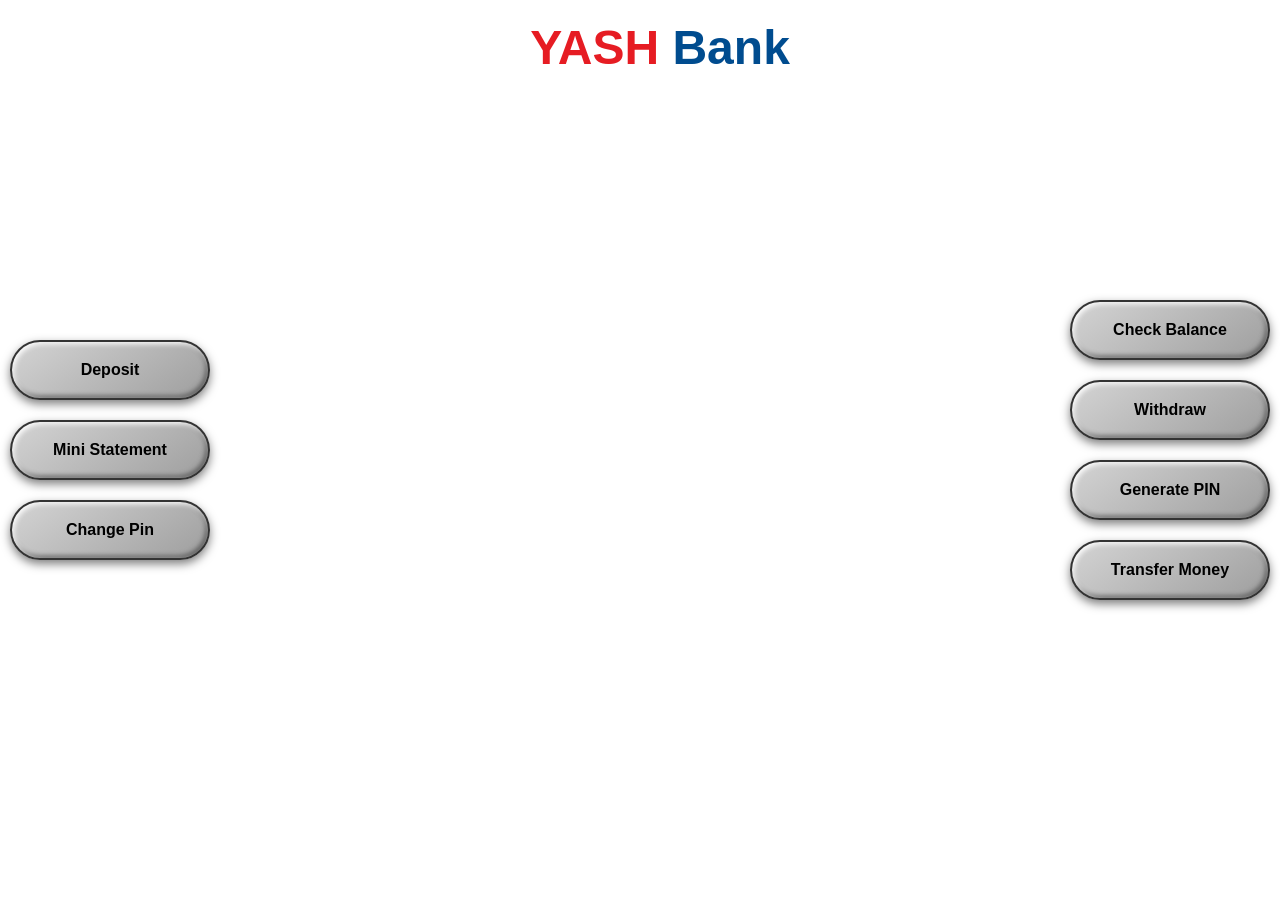
<file: src/main/webapp/ATMScreen.html>
<!DOCTYPE html>
<html lang="en">
<head>
  <meta charset="UTF-8">
  <meta name="viewport" content="width=device-width, initial-scale=1.0">
  <title>ATM Screen</title>
  <style>
    body {
      margin: 0;
      height: 100vh;
      display: flex;
      flex-direction: column;
      justify-content: center;
      align-items: center;
 
      font-family: 'Segoe UI', Tahoma, Geneva, Verdana, sans-serif;
      position: relative;
      background-image:url('https://wpblogassets.paytm.com/paytmblog/uploads/2021/07/ATM_8_WhatIsAnATMCardAndHowToUseIt-1-800x500.jpg');
      background-repeat:norepeat;
      background-size:cover;
    }
     header {
      display: flex;
      align-items: center;
      justify-content: center;
	  top: 0;
      left: 0;
      padding: 20px; 
      position: fixed;
      top: 0;
      width: 100%;
      z-index: 10;
    }
     header img {
      width: 80px; /* adjust logo size */
      height: auto;
      margin-right: 4px;
    }

    header h1 {
      font-size: 48px;
      color: #004C8F; /* HDFC Blue */
      margin: 0;
    }

    header h1 span {
      color: #E61C23; /* HDFC Red */
    }
    .rightside-button-container,
    .leftside-button-container {
      position: absolute;
      top: 50%;
      transform: translateY(-50%);
      display: flex;
      flex-direction: column;
      gap: 20px;
    }

    .rightside-button-container {
      right: 10px;
    }

    .leftside-button-container {
      left: 10px;
    }

    .side {
      width: 200px;
      height: 60px;
      background: linear-gradient(145deg, #d4d4d4, #9e9e9e);
      border: 2px solid #333;
      border-radius: 50px;
      box-shadow: inset 2px 2px 5px #fff, inset -2px -2px 5px #555,
                  0 4px 10px rgba(0,0,0,0.5);
      color: black;
      font-size: 16px;
      font-weight: bold;
      cursor: pointer;
      transition: all 0.2s ease-in-out;
      position: relative;
    }

    .side:active {
      box-shadow: inset -2px -2px 5px #fff, inset 2px 2px 5px #555;
      transform: scale(0.97);
      background: linear-gradient(145deg, #b0b0b0, #8c8c8c);
    }

    .side::after {
      content: '';
      position: absolute;
      top: -6px;
      left: -6px;
      right: -6px;
      bottom: -6px;
      border-radius: 12px;
      box-shadow: 0 0 15px rgba(0,255,0,0.4);
      opacity: 0;
      transition: opacity 0.3s;
    }
    input[type="password"] {
      font-size: 24px;
      text-align: center;
      padding: 10px;
      border: none;
      border-radius: 8px;
      width: 150px;
      outline: none;
    }
  </style>
</head>

<body>
  <header>
  
     
    <h1><span>YASH </span> Bank</h1>
  </header>
  <div class="leftside-button-container">
    <a href="Deposit.html"><button class="side">Deposit</button></a>
    <form action="MS" method="get"><button class="side">Mini Statement</button> </form>
    <a href="ChangePin.html"><button class="side">Change Pin </button></a>
  </div>
  <div class="rightside-button-container">
  <form action="CB" method="get"><button class="side">Check Balance</button></form> 
   <a href="Withdraw.html">  <button class="side">Withdraw</button> </a>
   <a href="GeneratePin.html" ><button class="side">Generate PIN</button></a>
   <a href="TransferMoney.html"><button class="side">Transfer Money</button></a> 
       
  </div>
</body>
</html>
</file>
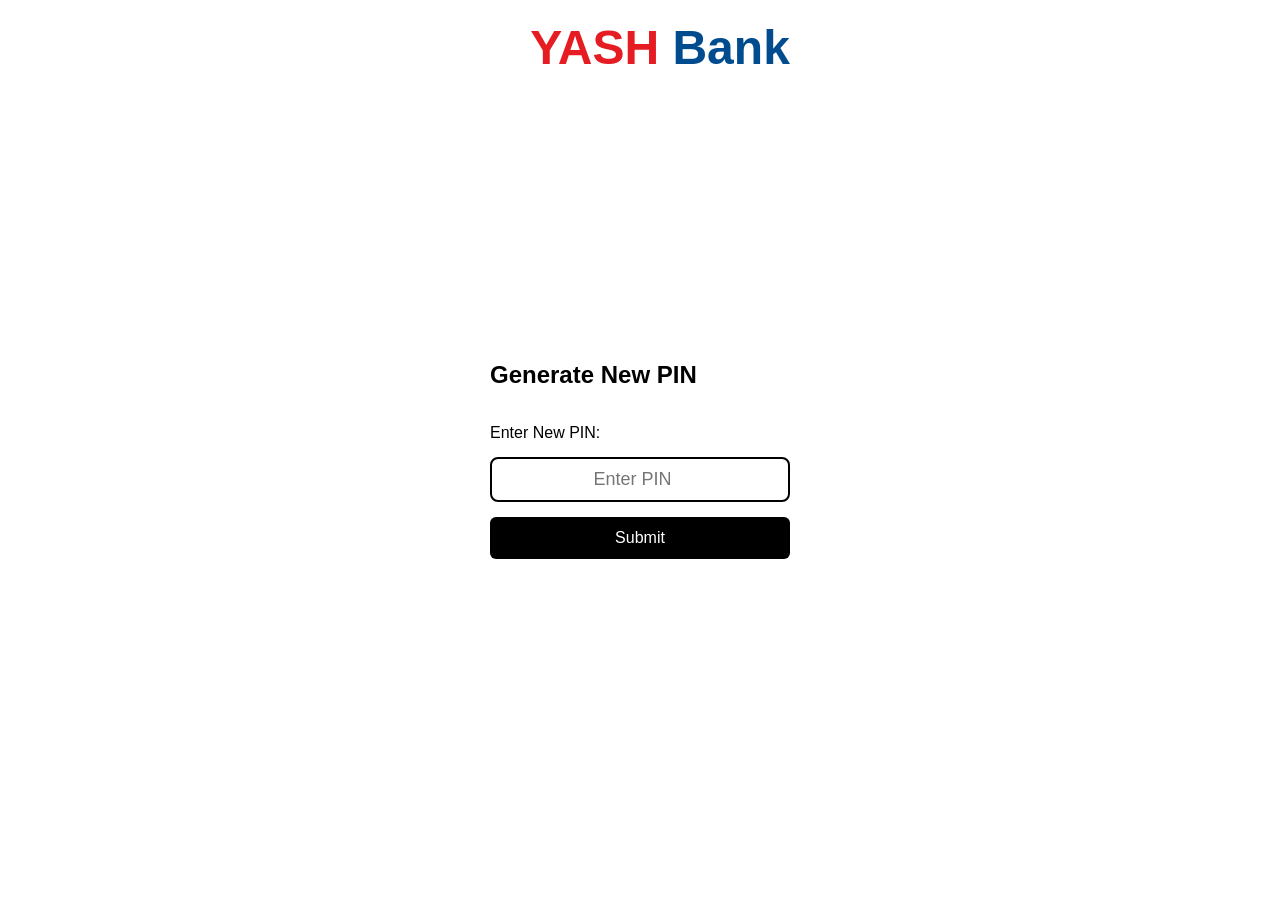
<file: src/main/webapp/ChangePin.html>
<!DOCTYPE html>
<html lang="en">
<head>
  <meta charset="UTF-8">
  <meta name="viewport" content="width=device-width, initial-scale=1.0">
  <title>ATM Screen</title>

  <style>
    body {
      margin: 0;
      height: 100vh;
      display: flex;
      flex-direction: column;
      justify-content: center;
      align-items: center;
      font-family: Arial, sans-serif;
      background-image: url('https://wpblogassets.paytm.com/paytmblog/uploads/2021/07/ATM_8_WhatIsAnATMCardAndHowToUseIt-1-800x500.jpg');
      background-repeat: no-repeat;
      background-size: cover;
    }
        header {
      display: flex;
      align-items: center;
      justify-content: center;
	  top: 0;
      left: 0;
      padding: 20px; 
      position: fixed;
      top: 0;
      width: 100%;
      z-index: 10;
    }
     header img {
      width: 80px; /* adjust logo size */
      height: auto;
      margin-right: 4px;
    }

    header h1 {
      font-size: 48px;
      color: #004C8F; /* HDFC Blue */
      margin: 0;
    }

    header h1 span {
      color: #E61C23; /* HDFC Red */
    }

    form {
      background: rgba(255, 255, 255, 0.9);
      padding: 30px;
      border-radius: 10px;
      display: flex;
      flex-direction: column;
      gap: 15px;
      width: 300px;
    }

    input[type="number"] {
      font-size: 18px;
      padding: 10px;
      border: 2px solid black;
      border-radius: 8px;
      text-align: center;
    }

    button {
      padding: 12px;
      background: black;
      color: white;
      font-size: 16px;
      border: none;
      border-radius: 6px;
      cursor: pointer;
    }

    button:hover {
      background: #333;
    }
  </style>
</head>

<body>
 <header>
     
    <h1><span>YASH</span> Bank</h1>
  </header>

  <form method="post" action="CP">
    <h2>Generate New PIN</h2>

    <label>Enter New PIN:</label>
    <input type="number" name="PinNo" placeholder="Enter PIN" required>

   
    <button type="submit">Submit</button>
  </form>

</body>
</html>
</file>
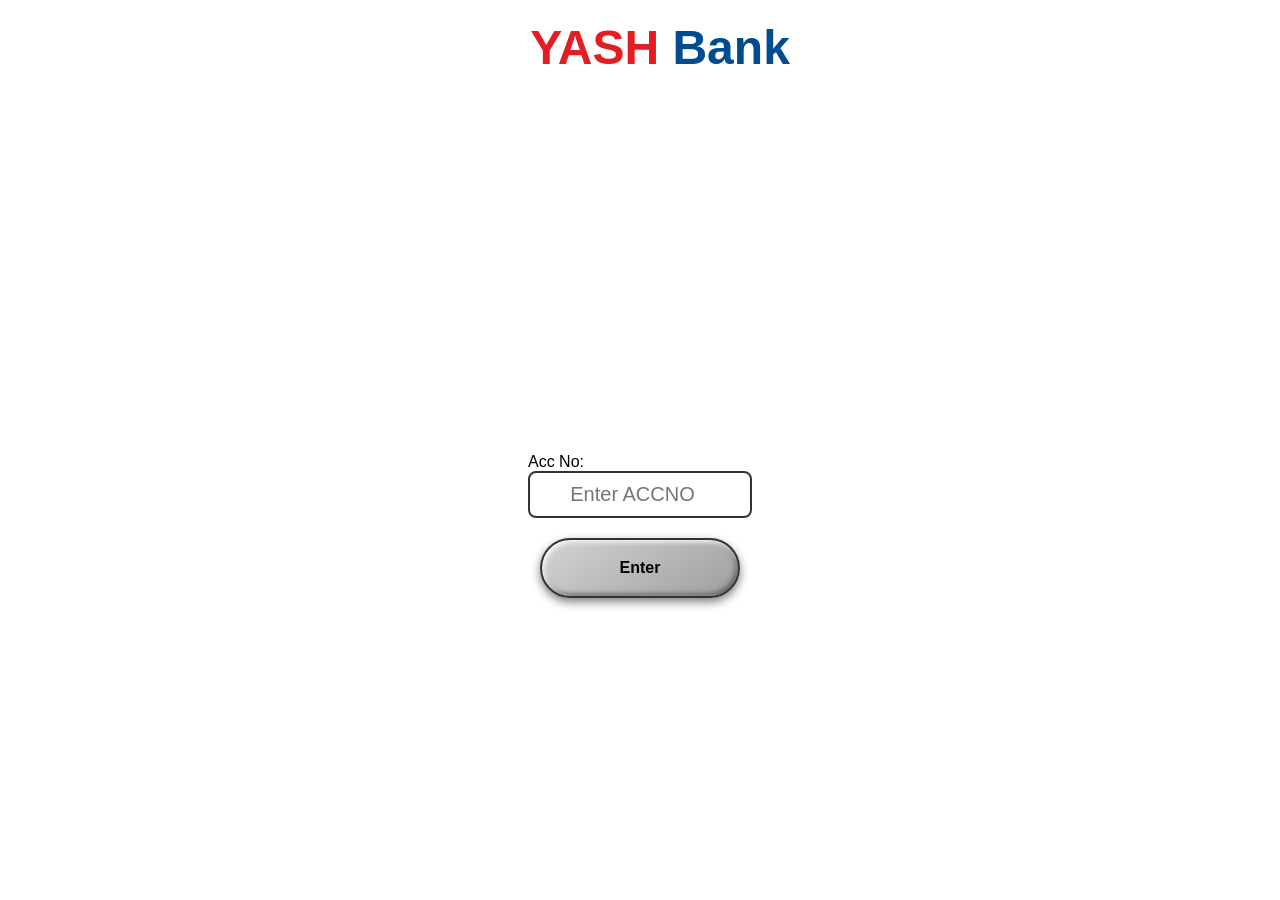
<file: src/main/webapp/CheckBalance.html>
<!DOCTYPE html>
<html lang="en">
<head>
  <meta charset="UTF-8">
  <meta name="viewport" content="width=device-width, initial-scale=1.0">
  <title>ATM Screen </title>
  <style>
    body {
      margin: 0;
      height: 100vh;
      display: flex;
      flex-direction: column;
      justify-content: center;
      align-items: center;
      font-family: 'Segoe UI', Tahoma, Geneva, Verdana, sans-serif;
      background-image: url('https://wpblogassets.paytm.com/paytmblog/uploads/2021/07/ATM_8_WhatIsAnATMCardAndHowToUseIt-1-800x500.jpg');
      background-repeat: no-repeat;
      background-size: cover;
      position: relative;
    }

      header {
      display: flex;
      align-items: center;
      justify-content: center;
	  top: 0;
      left: 0;
      padding: 20px; 
      position: fixed;
      top: 0;
      width: 100%;
      z-index: 10;
    }
     header img {
      width: 80px; /* adjust logo size */
      height: auto;
      margin-right: 4px;
    }

    header h1 {
      font-size: 48px;
      color: #004C8F; /* HDFC Blue */
      margin: 0;
    }

    header h1 span {
      color: #E61C23; /* HDFC Red */
    }

    form {
      margin-top: 150px;
      display: flex;
      flex-direction: column;
      align-items: center;
      gap: 20px;
      background: rgba(255, 255, 255, 0.8);
      padding: 30px;
      border-radius: 12px;
    }

    input[type="number"] {
      font-size: 20px;
      padding: 10px;
      border: 2px solid #333;
      border-radius: 8px;
      width: 200px;
      text-align: center;
      outline: none;
    }

    .rightside-button-container {
      display: flex;
      justify-content: center;
    }

    .side {
      width: 200px;
      height: 60px;
      background: linear-gradient(145deg, #d4d4d4, #9e9e9e);
      border: 2px solid #333;
      border-radius: 50px;
      box-shadow: inset 2px 2px 5px #fff, inset -2px -2px 5px #555,
                  0 4px 10px rgba(0,0,0,0.5);
      color: black;
      font-size: 16px;
      font-weight: bold;
      cursor: pointer;
      transition: all 0.2s ease-in-out;
      position: relative;
    }

    .side:active {
      box-shadow: inset -2px -2px 5px #fff, inset 2px 2px 5px #555;
      transform: scale(0.97);
      background: linear-gradient(145deg, #b0b0b0, #8c8c8c);
    }

    .side::after {
      content: '';
      position: absolute;
      top: -6px;
      left: -6px;
      right: -6px;
      bottom: -6px;
      border-radius: 12px;
      box-shadow: 0 0 15px rgba(0,255,0,0.4);
      opacity: 0;
      transition: opacity 0.3s;
    }

  </style>
</head>

<body>
  <header>
    
    <h1><span>YASH</span> Bank</h1>
  </header>

  <form method="Get" action="CB">
    <div>
      <label for="pin">Acc No:</label><br>
      <input type="number" id="pin" name="ACCNO" placeholder="Enter ACCNO" required>
      
    </div>

   

    <div class="rightside-button-container">
      <button type="submit" class="side">Enter</button>
    </div>
  </form>
</body>
</html>
</file>
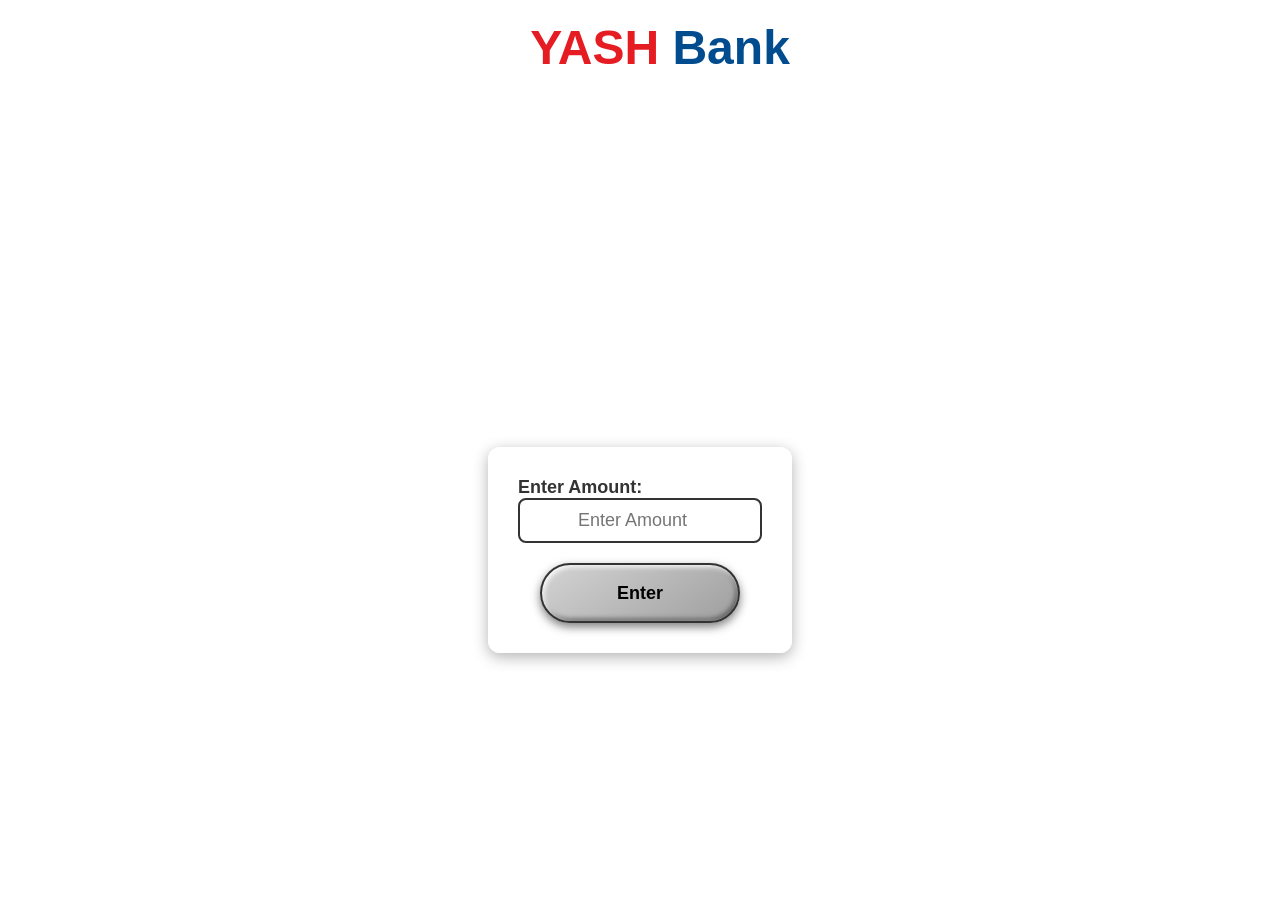
<file: src/main/webapp/Deposit.html>
<!DOCTYPE html>
<html lang="en">
<head>
  <meta charset="UTF-8">
  <meta name="viewport" content="width=device-width, initial-scale=1.0">
  <title> ATM Screen</title>
  <style>
    body {
      margin: 0;
      height: 100vh;
      display: flex;
      flex-direction: column;
      justify-content: center;
      align-items: center;
      font-family: 'Segoe UI', Tahoma, Geneva, Verdana, sans-serif;
      background-image: url('https://wpblogassets.paytm.com/paytmblog/uploads/2021/07/ATM_8_WhatIsAnATMCardAndHowToUseIt-1-800x500.jpg');
      background-repeat: no-repeat;
      background-size: cover;
    }

       header {
      display: flex;
      align-items: center;
      justify-content: center;
	  top: 0;
      left: 0;
      padding: 20px; 
      position: fixed;
      top: 0;
      width: 100%;
      z-index: 10;
    }
     header img {
      width: 80px; /* adjust logo size */
      height: auto;
      margin-right: 4px;
    }

    header h1 {
      font-size: 48px;
      color: #004C8F; /* HDFC Blue */
      margin: 0;
    }

    header h1 span {
      color: #E61C23; /* HDFC Red */
    }

    form {
      margin-top: 200px; /* gives space below fixed header */
      display: flex;
      flex-direction: column;
      align-items: center;
      gap: 20px;
      background: rgba(255, 255, 255, 0.9);
      padding: 30px;
      border-radius: 12px;
      box-shadow: 0 4px 15px rgba(0, 0, 0, 0.3);
    }

    label {
      font-size: 18px;
      font-weight: bold;
      color: #333;
    }

    input[type="number"] {
      font-size: 18px;
      padding: 10px;
      border: 2px solid #333;
      border-radius: 8px;
      width: 220px;
      text-align: center;
      outline: none;
    }

    .rightside-button-container {
      display: flex;
      justify-content: center;
    }

    .side {
      width: 200px;
      height: 60px;
      background: linear-gradient(145deg, #d4d4d4, #9e9e9e);
      border: 2px solid #333;
      border-radius: 50px;
      box-shadow: inset 2px 2px 5px #fff,
                  inset -2px -2px 5px #555,
                  0 4px 10px rgba(0,0,0,0.5);
      color: black;
      font-size: 18px;
      font-weight: bold;
      cursor: pointer;
      transition: all 0.2s ease-in-out;
      position: relative;
    }

    .side:active {
      box-shadow: inset -2px -2px 5px #fff,
                  inset 2px 2px 5px #555;
      transform: scale(0.97);
      background: linear-gradient(145deg, #b0b0b0, #8c8c8c);
    }

    .side::after {
      content: '';
      position: absolute;
      top: -6px;
      left: -6px;
      right: -6px;
      bottom: -6px;
      border-radius: 50px;
      box-shadow: 0 0 15px rgba(0,255,0,0.4);
      opacity: 0;
      transition: opacity 0.3s;
    }
  </style>
</head>

<body>
  <header>
 
    <h1><span>YASH</span> Bank</h1>
  </header>

  <form method="post" action="Deposit">
    <div>
     
      <label for="amount">Enter Amount:</label><br>
      <input type="number" id="amount" name="deposit" placeholder="Enter Amount" required>
    </div>

    <div class="rightside-button-container">
      <button type="submit" class="side">Enter</button>
    </div>
  </form>
</body>
</html>
</file>
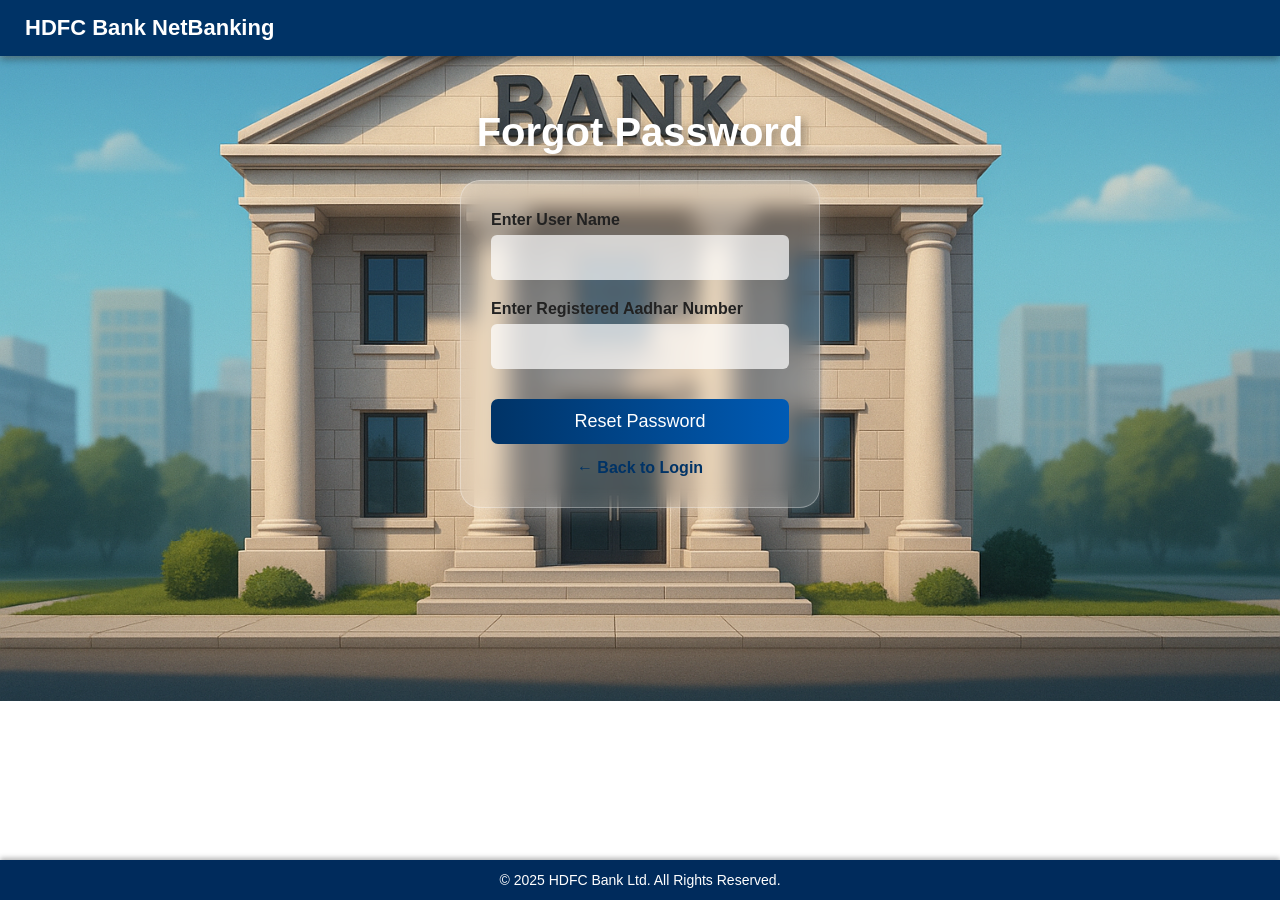
<file: src/main/webapp/forgotpassword.html>
<!DOCTYPE html>
<html lang="en">
<head>
  <meta charset="UTF-8" />
  <meta name="viewport" content="width=device-width, initial-scale=1.0" />
  <title>Forgot Password - YASH ATMService</title>

  <style>
    * { margin: 0; padding: 0; box-sizing: border-box; }

    body {
      font-family: "Segoe UI", Arial, sans-serif;
      background-image: url("background.jpg/img.png");
      background-size: cover;
      background-repeat: no-repeat;
      background-position: center;
      padding-top: 70px;
      overflow-x: hidden;
    }

    /* ---------------------------------------------------------------
       FIXED HEADER
    --------------------------------------------------------------- */
    .header {
      position: fixed;
      top: 0;
      left: 0;
      background-color: #003366;
      color: white;
      padding: 15px 25px;
      width: 100%;
      font-size: 22px;
      font-weight: bold;
      box-shadow: 0 3px 8px rgba(0,0,0,0.4);
      animation: slideDown 1s ease-out;
      z-index: 10;
    }

    @keyframes slideDown {
      from { transform: translateY(-50px); opacity: 0; }
      to   { transform: translateY(0); opacity: 1; }
    }

    main {
      display: flex;
      flex-direction: column;
      align-items: center;
      padding: 40px;
    }

    /* ---------------------------------------------------------------
       Slide-Left Heading
    --------------------------------------------------------------- */
    h1 {
      color: white;
      font-size: 40px;
      margin-bottom: 25px;
      text-shadow: 3px 3px 10px rgba(0,0,0,0.4);
      opacity: 0;
      transform: translateX(-80px);
      animation: slideLeft 1.3s ease-out forwards;
    }

    @keyframes slideLeft {
      from { transform: translateX(-80px); opacity: 0; }
      to   { transform: translateX(0); opacity: 1; }
    }

    /* ---------------------------------------------------------------
       Glass Form + 3D Tilt
    --------------------------------------------------------------- */
    form {
      width: 360px;
      padding: 30px;
      border-radius: 20px;
      backdrop-filter: blur(10px);
      background: rgba(255,255,255,0.2);
      border: 1px solid rgba(255,255,255,0.35);
      box-shadow: 0 0 25px rgba(255,255,255,0.3),
                  inset 0 0 25px rgba(255,255,255,0.1);

      animation: tilt 6s infinite ease-in-out alternate,
                 fadeForm 1.4s ease-out forwards;
      opacity: 0;
    }

    @keyframes fadeForm {
      from { opacity: 0; transform: translateY(40px); }
      to   { opacity: 1; transform: translateY(0); }
    }

    @keyframes tilt {
      0%   { transform: rotateX(0deg) rotateY(0deg); }
      100% { transform: rotateX(4deg) rotateY(-4deg); }
    }

    .form-group {
      margin-bottom: 20px;
      animation: fadeInputs 1.4s ease-out;
    }

    @keyframes fadeInputs {
      from { opacity: 0; transform: translateX(-30px); }
      to   { opacity: 1; transform: translateX(0); }
    }

    label {
      font-weight: bold;
      color: #222;
      margin-bottom: 6px;
      display: block;
    }

    input[type="text"] {
      width: 100%;
      padding: 12px;
      border: none;
      border-radius: 6px;
      background: rgba(255,255,255,0.7);
      outline: none;
      font-size: 16px;
      border-bottom: 3px solid transparent;
      transition: 0.3s;
    }

    input:focus {
      border-bottom: 3px solid #00aaff;
      box-shadow: 0 0 12px #00aaff;
      background: rgba(255,255,255,0.95);
    }

    /* ---------------------------------------------------------------
       Buttons
    --------------------------------------------------------------- */
    input[type="submit"] {
      background: linear-gradient(90deg,#003366,#005bb5);
      color: white;
      padding: 12px 30px;
      border-radius: 7px;
      cursor: pointer;
      margin-top: 10px;
      font-size: 18px;
      border: none;
      position: relative;
      overflow: hidden;
      transition: 0.4s;
      width: 100%;
    }

    input[type="submit"]::after {
      content: "";
      position: absolute;
      top: 0;
      left: -100%;
      width: 100%;
      height: 100%;
      background: linear-gradient(120deg, transparent, rgba(255,255,255,0.65), transparent);
      transition: 0.7s;
    }

    input[type="submit"]:hover::after {
      left: 100%;
    }

    input[type="submit"]:hover {
      transform: translateY(-4px) scale(1.05);
      box-shadow: 0 0 18px rgba(255,255,255,0.8);
    }

    .back-link {
      margin-top: 15px;
      text-align: center;
    }

    .back-link a {
      color: #003366;
      font-weight: bold;
      text-decoration: none;
      transition: 0.3s;
    }

    .back-link a:hover {
      text-decoration: underline;
    }

   footer {
  position: fixed;
  bottom: 0;
  left: 0;
  width: 100%;
  background: #002b5c;
  color: white;
  text-align: center;
  padding: 12px 0;
  font-size: 14px;
  box-shadow: 0 -2px 5px rgba(0,0,0,0.3);
}
  </style>
</head>

<body>

  <div class="header">HDFC Bank NetBanking</div>

  <main>
    <h1>Forgot Password</h1>

    <form method="post" action="forgotpassword">

      <div class="form-group">
        <label>Enter User Name</label>
        <input type="text" name="uname" required>
      </div>

      <div class="form-group">
        <label>Enter Registered Aadhar Number</label>
        <input type="text" name="aadhar" required>
      </div>

      <input type="submit" value="Reset Password">

      <div class="back-link">
        <a href="login.html">← Back to Login</a>
      </div>

    </form>
  </main>

  <footer>© 2025 HDFC Bank Ltd. All Rights Reserved.</footer>

</body>
</html>
</file>
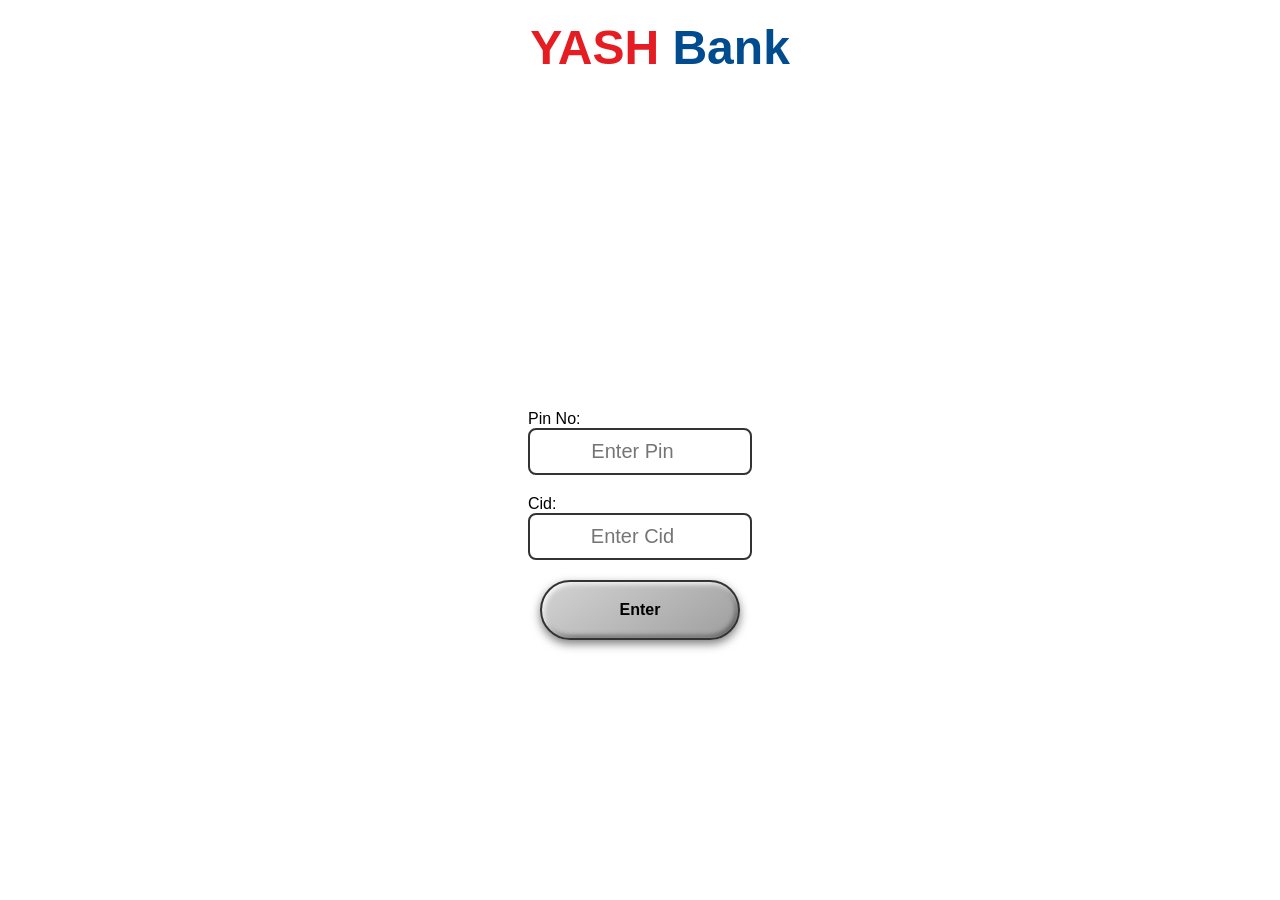
<file: src/main/webapp/GeneratePin.html>
<!DOCTYPE html>
<html lang="en">
<head>
  <meta charset="UTF-8">
  <meta name="viewport" content="width=device-width, initial-scale=1.0">
  <title>ATM Screen</title>
  <style>
    body {
      margin: 0;
      height: 100vh;
      display: flex;
      flex-direction: column;
      justify-content: center;
      align-items: center;
      font-family: 'Segoe UI', Tahoma, Geneva, Verdana, sans-serif;
      background-image: url('https://wpblogassets.paytm.com/paytmblog/uploads/2021/07/ATM_8_WhatIsAnATMCardAndHowToUseIt-1-800x500.jpg');
      background-repeat: no-repeat;
      background-size: cover;
      position: relative;
    }

     header {
      display: flex;
      align-items: center;
      justify-content: center;
	  top: 0;
      left: 0;
      padding: 20px; 
      position: fixed;
      top: 0;
      width: 100%;
      z-index: 10;
    }
     header img {
      width: 80px; /* adjust logo size */
      height: auto;
      margin-right: 4px;
    }

    header h1 {
      font-size: 48px;
      color: #004C8F; /* HDFC Blue */
      margin: 0;
    }

    header h1 span {
      color: #E61C23; /* HDFC Red */
    }
    form {
      margin-top: 150px;
      display: flex;
      flex-direction: column;
      align-items: center;
      gap: 20px;
      background: rgba(255, 255, 255, 0.8);
      padding: 30px;
      border-radius: 12px;
    }

    input[type="number"] {
      font-size: 20px;
      padding: 10px;
      border: 2px solid #333;
      border-radius: 8px;
      width: 200px;
      text-align: center;
      outline: none;
    }

    .rightside-button-container {
      display: flex;
      justify-content: center;
    }

    .side {
      width: 200px;
      height: 60px;
      background: linear-gradient(145deg, #d4d4d4, #9e9e9e);
      border: 2px solid #333;
      border-radius: 50px;
      box-shadow: inset 2px 2px 5px #fff, inset -2px -2px 5px #555,
                  0 4px 10px rgba(0,0,0,0.5);
      color: black;
      font-size: 16px;
      font-weight: bold;
      cursor: pointer;
      transition: all 0.2s ease-in-out;
      position: relative;
    }

    .side:active {
      box-shadow: inset -2px -2px 5px #fff, inset 2px 2px 5px #555;
      transform: scale(0.97);
      background: linear-gradient(145deg, #b0b0b0, #8c8c8c);
    }

    .side::after {
      content: '';
      position: absolute;
      top: -6px;
      left: -6px;
      right: -6px;
      bottom: -6px;
      border-radius: 12px;
      box-shadow: 0 0 15px rgba(0,255,0,0.4);
      opacity: 0;
      transition: opacity 0.3s;
    }

  </style>
</head>

<body>
  <header>
 
    <h1><span>YASH</span> Bank</h1>
  </header>

  <form method="post" action="GP">
    <div>
      <label for="pin">Pin No:</label><br>
      <input type="number" id="pin" name="PinNo" placeholder="Enter Pin" required>
    </div>

    <div>
      <label for="cid">Cid:</label><br>
      <input type="number" id="cid" name="Cid" placeholder="Enter Cid" required>
    </div>

    <div class="rightside-button-container">
      <button type="submit" class="side">Enter</button>
    </div>
  </form>
</body>
</html>
</file>
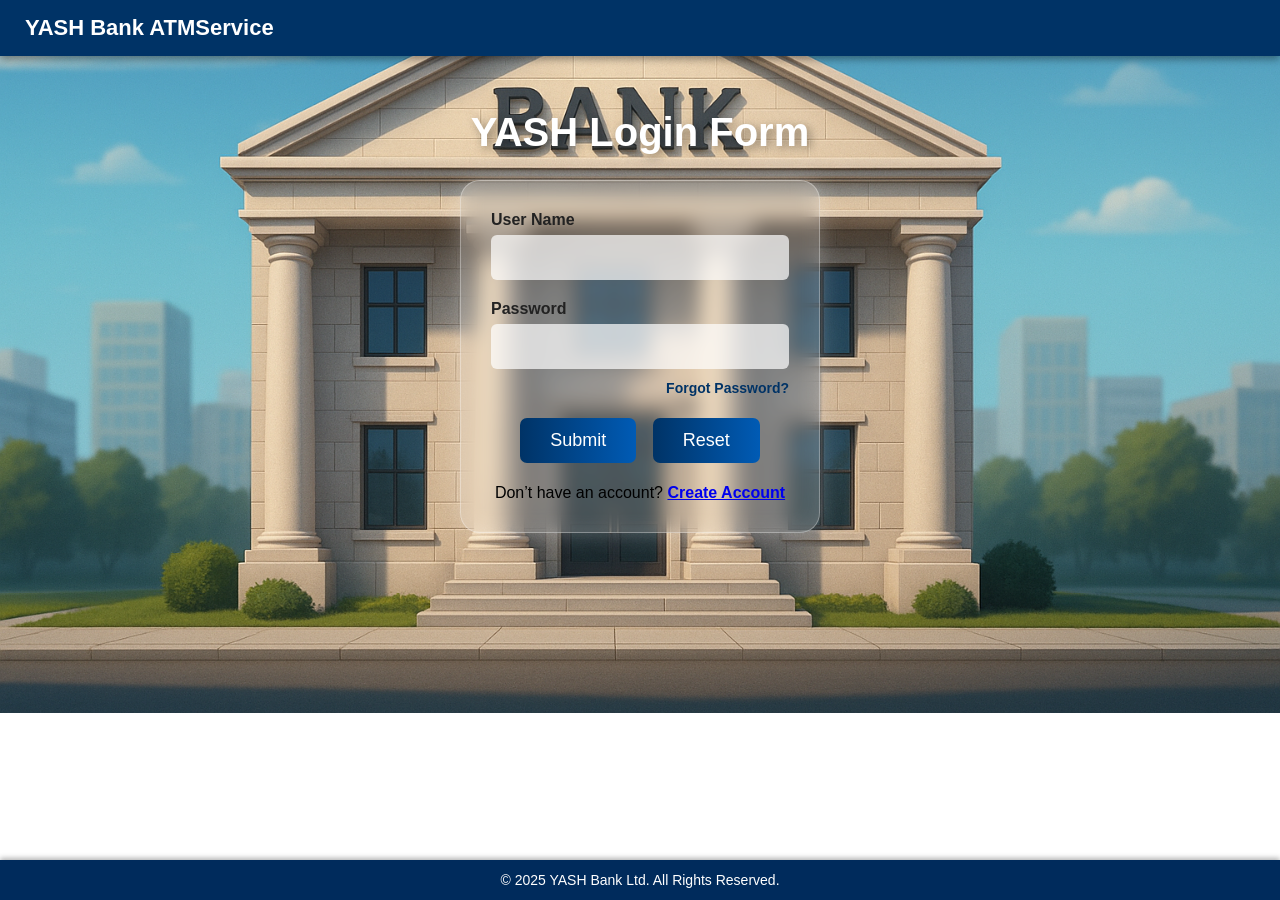
<file: src/main/webapp/login.html>
<!DOCTYPE html>
<html lang="en">
<head>
  <meta charset="UTF-8" />
  <meta name="viewport" content="width=device-width, initial-scale=1.0" />
  <title>YASH ATMService - Login</title>

  <!-- Your CSS -->
  <link rel="stylesheet" href="./Login.css">

  <!-- 🔴 Popup Style -->
  <style>
    #errorPopup {
      display: none;
      position: fixed;
      top: 40%;
      left: 50%;
      transform: translate(-50%, -50%);
      background: white;
      padding: 25px 35px;
      border-radius: 12px;
      box-shadow: 0 0 25px rgba(0,0,0,0.6);
      text-align: center;
      z-index: 9999;
    }

    #errorPopup h3 {
      color: red;
      margin-bottom: 15px;
    }

    #errorPopup button {
      padding: 8px 25px;
      border: none;
      background: #0077cc;
      color: white;
      border-radius: 6px;
      cursor: pointer;
      font-size: 14px;
    }
  </style>

  <!-- 🔴 Popup Script -->
  <script>
    function showErrorPopup() {
      document.getElementById("errorPopup").style.display = "block";
    }

    function closePopup() {
      document.getElementById("errorPopup").style.display = "none";
    }
  </script>
</head>

<body>

  <!-- HEADER -->
  <div class="header">YASH Bank ATMService</div>

  <!-- MAIN CONTENT -->
  <main>
    <h1>YASH Login Form</h1>

    <form method="post" action="login">

      <div class="form-group">
        <label for="uname">User Name</label>
        <input type="text" id="uname" name="uname" required>
      </div>

      <div class="form-group">
        <label for="pword">Password</label>
        <input type="password" id="pword" name="pword" required>
      </div>

      <!-- Forgot Password -->
      <div class="forgot-container">
        <a href="forgotpassword.html">Forgot Password?</a>
      </div>

      <!-- Submit / Reset -->
      <div style="text-align:center;">
        <input type="submit" value="Submit">
        <input type="reset" value="Reset">
      </div>

      <!-- Register -->
      <div class="register-container" style="text-align:center; margin-top:15px;">
        Don’t have an account?
        <a href="Registration.html"><strong>Create Account</strong></a>
      </div>

    </form>
  </main>

  <!-- FOOTER -->
  <footer>© 2025 YASH Bank Ltd. All Rights Reserved.</footer>

  <!-- 🔴 ERROR POPUP -->
  <div id="errorPopup">
    <h3>Invalid Username / Password</h3>
    <button onclick="closePopup()">OK</button>
  </div>

</body>
</html>
</file>
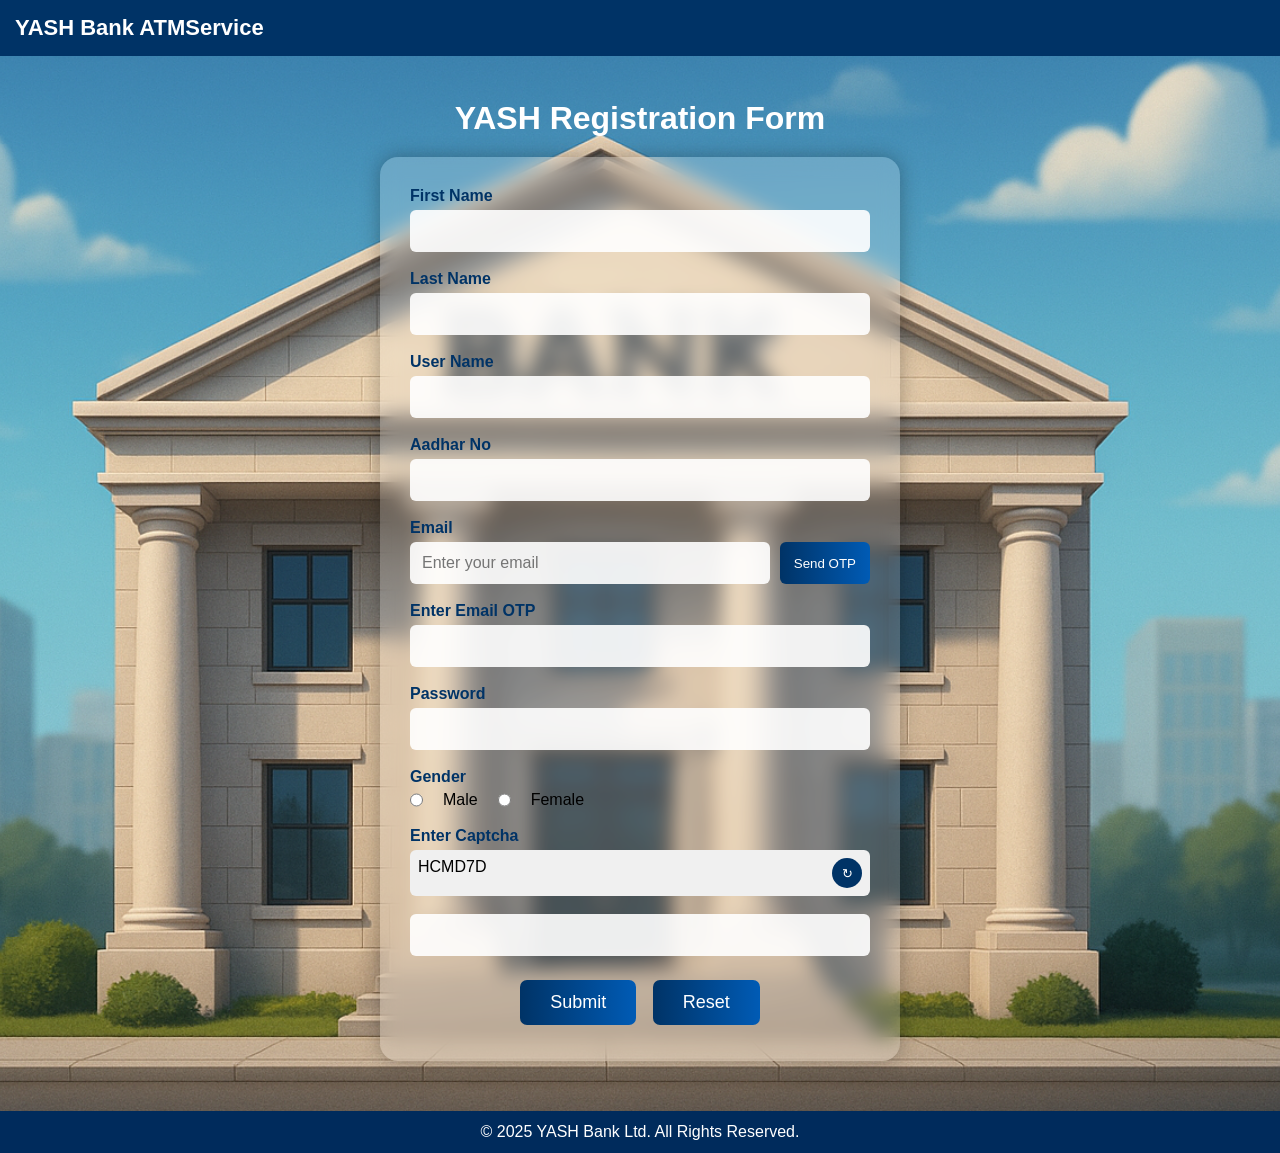
<file: src/main/webapp/Registration.html>
<!DOCTYPE html>
<html lang="en">
<head>
<meta charset="UTF-8">
<meta name="viewport" content="width=device-width, initial-scale=1.0">
<title>YASH ATMService - Registration</title>

<link rel="stylesheet" href="Registration.css">
</head>

<body>

	<div class="header">YASH Bank ATMService</div>

	<main>
		<h1>YASH Registration Form</h1>

		<form method="post" action="registration">

			<div class="form-group">
				<label>First Name</label> <input type="text" name="fname" required>
			</div>

			<div class="form-group">
				<label>Last Name</label> <input type="text" name="lname" required>
			</div>

			<div class="form-group">
				<label>User Name</label> <input type="text" name="uname" required>
			</div>

			<div class="form-group">
				<label>Aadhar No</label> <input type="text" name="aahno" required>
			</div>

			<!-- Email + OTP -->
			<div class="form-group">
				<label>Email</label>
				<div class="email-otp-group">
					<input type="text" name="email" id="email"
						placeholder="Enter your email" required>
					<button type="button" onclick="sendOTP()">Send OTP</button>
				</div>
			</div>
			<div class="form-group">
				<label>Enter Email OTP</label> <input type="text" name="otp"
					required>
			</div>

			<div class="form-group">
				<label>Password</label> <input type="password" name="pword" required>
			</div>

			<div class="form-group">
				<label>Gender</label>
				<div class="gender-group">
					<input type="radio" name="gender" value="Male" required>
					Male <input type="radio" name="gender" value="Female">
					Female
				</div>
			</div>

			<!-- Captcha -->
			<div class="form-group">
				<label>Enter Captcha</label>
				<div class="captcha-container">
					<span id="captcha"></span>
					<button type="button" class="refresh-btn"
						onclick="generateCaptcha()">↻</button>
				</div>
				<br> <input type="text" id="captchaInput" required>
			</div>

			<div style="text-align: center;">
				<input type="submit" value="Submit"> <input type="reset"
					value="Reset">
			</div>

			<input type="hidden" name="bal" value="1000">

		</form>
	</main>

	<footer>© 2025 YASH Bank Ltd. All Rights Reserved.</footer>

	<script> 
function generateCaptcha(){
    const chars="ABCDEFGHJKLMNPQRSTUVWXYZ23456789";
    let captcha="";
    for(let i=0;i<6;i++)
        captcha+=chars.charAt(Math.floor(Math.random()*chars.length));

    document.getElementById("captcha").textContent=captcha;
}

window.onload = generateCaptcha;

//Send OTP
function sendOTP() {
    var emailField = document.getElementById("email");

    if (!emailField) {
        alert("Email field not found");
        return;
    }

    var email = emailField.value;

    if (email === "") {
        alert("Please enter email first");
        return;
    }

    const contextPath = window.location.pathname.split('/')[1];

    fetch("/" + contextPath + "/SendOTP?email=" + encodeURIComponent(email))
        .then(response => response.text())
        .then(data => alert(data))
        .catch(error => {
            console.error(error);
            alert("Error sending OTP");
        });
}
 
</script>
</body>
</html>
</file>
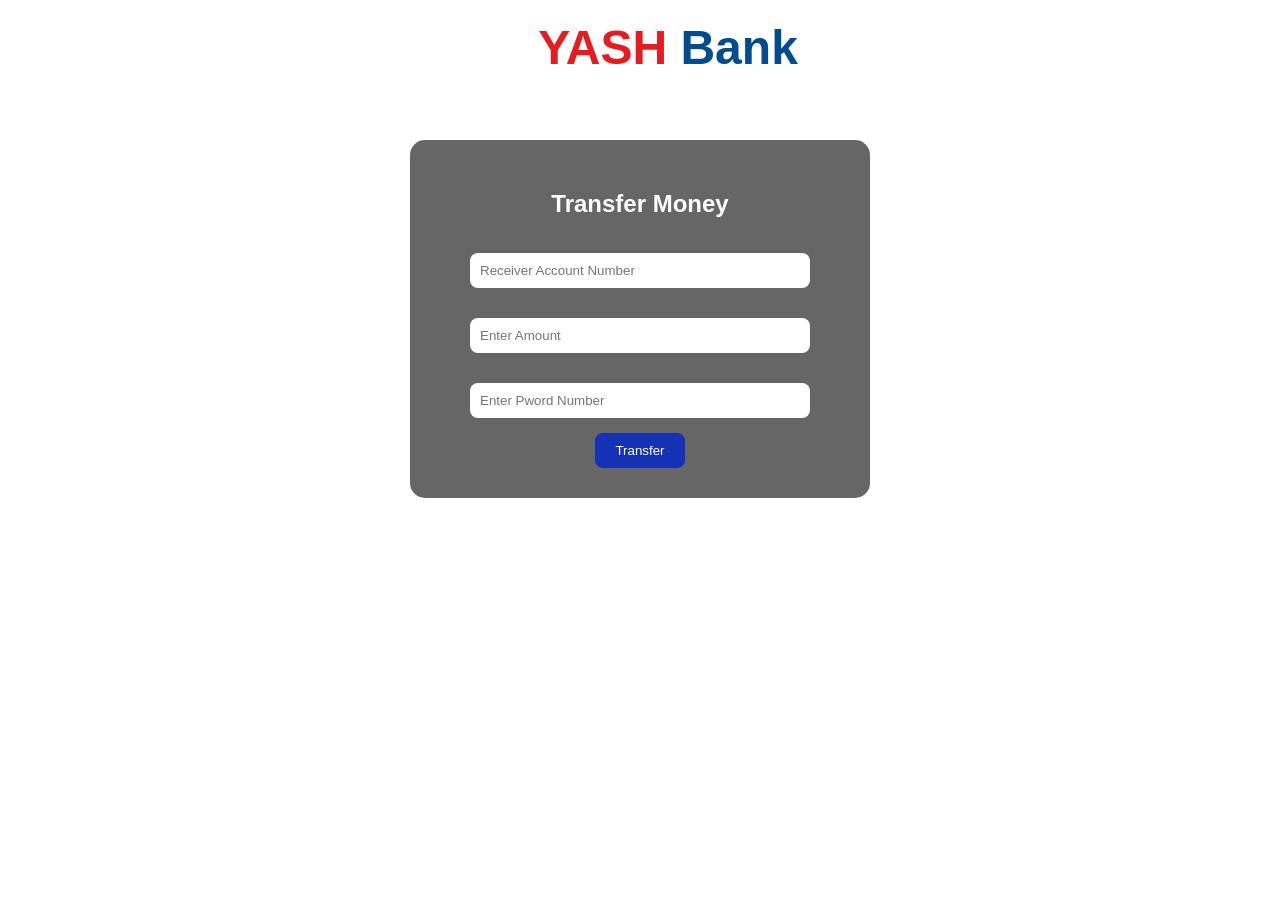
<file: src/main/webapp/TransferMoney.html>
<!DOCTYPE html>
<html>
<head>
    <title>ATM Screen</title>
    <style>
        body {
            background-image: url('https://wpblogassets.paytm.com/paytmblog/uploads/2021/07/ATM_8_WhatIsAnATMCardAndHowToUseIt-1-800x500.jpg');
            background-size: cover;
            background-repeat: no-repeat;
            color: white;
            font-family: Arial, sans-serif;
            text-align: center;
        }
        header {
            display: flex;
            align-items: center;
            justify-content: center;
            padding: 20px;
            position: fixed;
            top: 0;
            width: 100%;
            z-index: 10;
        }
        header img {
            width: 80px;
            margin-right: 4px;
        }
        header h1 {
            font-size: 48px;
            color: #004C8F;
            margin: 0;
        }
        header h1 span {
            color: #E61C23;
        }
        .container {
            margin-top: 140px;
            background: rgba(0,0,0,0.6);
            padding: 30px;
            width: 400px;
            border-radius: 15px;
            margin-left: auto;
            margin-right: auto;
        }
        input {
            width: 80%;
            padding: 10px;
            margin: 15px 0;
            border-radius: 8px;
            border: none;
        }
        button {
            padding: 10px 20px;
            border: none;
            border-radius: 8px;
            background-color: #1632b4;
            color: white;
            cursor: pointer;
        }
        button:hover {
            background-color: #1a45e0;
        }
    </style>
</head>
<body>

<header>
 
    <h1><span>YASH</span> Bank</h1>
</header>

<div class="container">
    <h2>Transfer Money</h2>

    <form action="TM" method="post">

        <input type="text" name="receiver" placeholder="Receiver Account Number" required>
        <input type="number" name="amount" placeholder="Enter Amount" required>
        <input type="password" name="pword" placeholder="Enter Pword Number" required>

        <button type="submit">Transfer</button>
    </form>
</div>

</body>
</html>
</file>
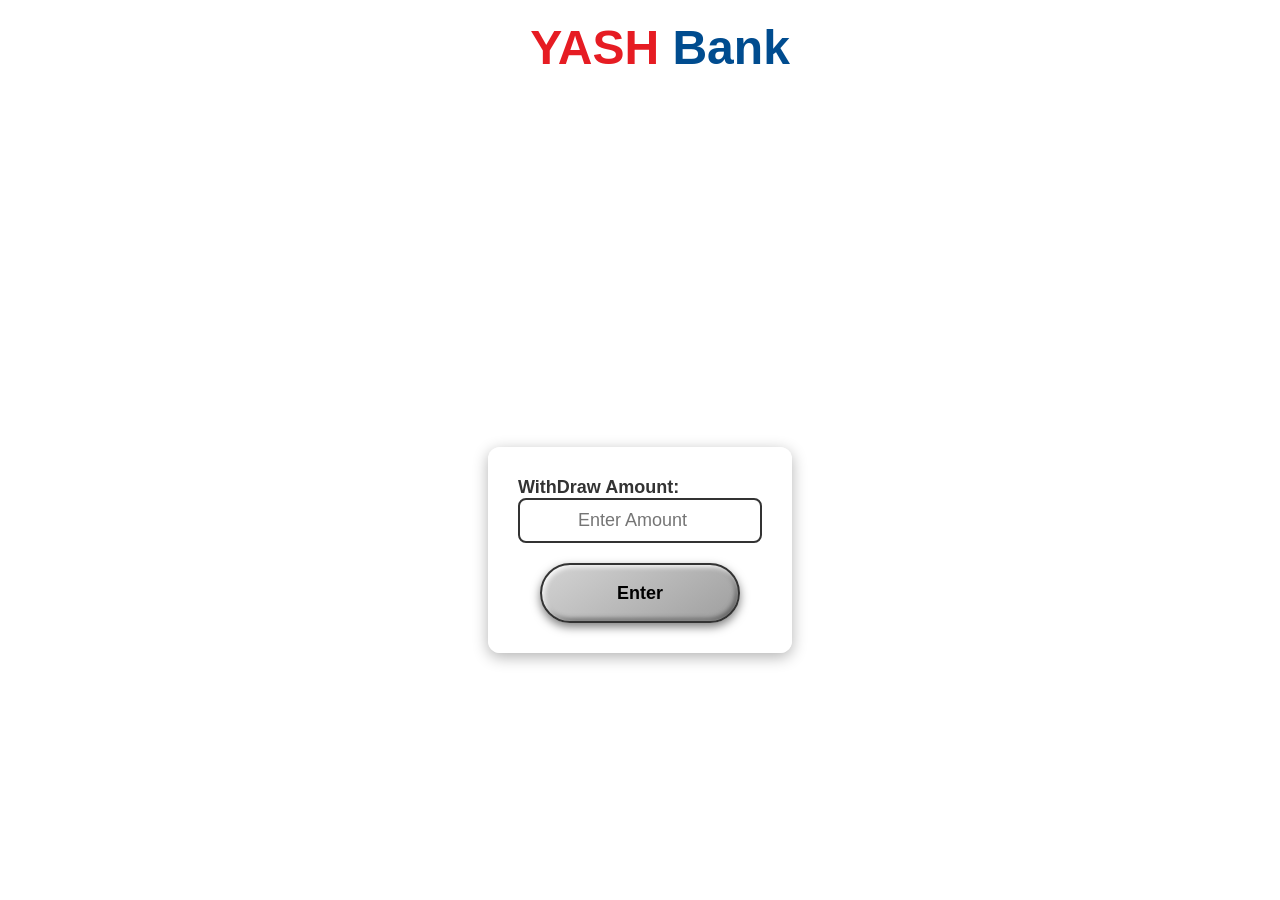
<file: src/main/webapp/Withdraw.html>
<!DOCTYPE html>
<html lang="en">
<head>
  <meta charset="UTF-8">
  <meta name="viewport" content="width=device-width, initial-scale=1.0">
  <title>ATM Screen</title>
  <style>
    body {
      margin: 0;
      height: 100vh;
      display: flex;
      flex-direction: column;
      justify-content: center;
      align-items: center;
      font-family: 'Segoe UI', Tahoma, Geneva, Verdana, sans-serif;
      background-image: url('https://wpblogassets.paytm.com/paytmblog/uploads/2021/07/ATM_8_WhatIsAnATMCardAndHowToUseIt-1-800x500.jpg');
      background-repeat: no-repeat;
      background-size: cover;
    }

       header {
      display: flex;
      align-items: center;
      justify-content: center;
	  top: 0;
      left: 0;
      padding: 20px; 
      position: fixed;
      top: 0;
      width: 100%;
      z-index: 10;
    }
     header img {
      width: 80px; /* adjust logo size */
      height: auto;
      margin-right: 4px;
    }

    header h1 {
      font-size: 48px;
      color: #004C8F; /* HDFC Blue */
      margin: 0;
    }

    header h1 span {
      color: #E61C23; /* HDFC Red */
    }

    form {
      margin-top: 200px; /* gives space below fixed header */
      display: flex;
      flex-direction: column;
      align-items: center;
      gap: 20px;
      background: rgba(255, 255, 255, 0.9);
      padding: 30px;
      border-radius: 12px;
      box-shadow: 0 4px 15px rgba(0, 0, 0, 0.3);
    }

    label {
      font-size: 18px;
      font-weight: bold;
      color: #333;
    }

    input[type="number"] {
      font-size: 18px;
      padding: 10px;
      border: 2px solid #333;
      border-radius: 8px;
      width: 220px;
      text-align: center;
      outline: none;
    }

    .rightside-button-container {
      display: flex;
      justify-content: center;
    }

    .side {
      width: 200px;
      height: 60px;
      background: linear-gradient(145deg, #d4d4d4, #9e9e9e);
      border: 2px solid #333;
      border-radius: 50px;
      box-shadow: inset 2px 2px 5px #fff,
                  inset -2px -2px 5px #555,
                  0 4px 10px rgba(0,0,0,0.5);
      color: black;
      font-size: 18px;
      font-weight: bold;
      cursor: pointer;
      transition: all 0.2s ease-in-out;
      position: relative;
    }

    .side:active {
      box-shadow: inset -2px -2px 5px #fff,
                  inset 2px 2px 5px #555;
      transform: scale(0.97);
      background: linear-gradient(145deg, #b0b0b0, #8c8c8c);
    }

    .side::after {
      content: '';
      position: absolute;
      top: -6px;
      left: -6px;
      right: -6px;
      bottom: -6px;
      border-radius: 50px;
      box-shadow: 0 0 15px rgba(0,255,0,0.4);
      opacity: 0;
      transition: opacity 0.3s;
    }
  </style>
</head>

<body>
  <header>
    
    <h1><span>YASH</span> Bank</h1>
  </header>

  <form method="Get" action="WD">
    <div>
    
     
      <label for="amount">WithDraw Amount:</label><br>
      <input type="number" id="amount" name="withdraw" placeholder="Enter Amount" required>
    </div>

    <div class="rightside-button-container">
      <button type="submit" class="side">Enter</button>
    </div>
  </form>
</body>
</html>
</file>
<file: src/main/webapp/Login.css>
@charset "UTF-8";

/* RESET */
* {
  margin: 0;
  padding: 0;
  box-sizing: border-box;
}

body {
  font-family: "Segoe UI", Arial, sans-serif;
  background-image: url("background.jpg/img.png");
  background-size: cover;
  background-repeat: no-repeat;
  background-position: center;
  padding-top: 70px;
  overflow-x: hidden;
}

/* ---------------------------------------------------------------
   FIXED HEADER
--------------------------------------------------------------- */
.header {
  position: fixed;
  top: 0;
  left: 0;
  background-color: #003366;
  color: white;
  padding: 15px 25px;
  width: 100%;
  font-size: 22px;
  font-weight: bold;
  box-shadow: 0 3px 8px rgba(0,0,0,0.4);
  animation: slideDown 1s ease-out;
  z-index: 10;
}

@keyframes slideDown {
  from { transform: translateY(-50px); opacity: 0; }
  to   { transform: translateY(0); opacity: 1; }
}

/* ---------------------------------------------------------------
   MAIN AREA
--------------------------------------------------------------- */
main {
  display: flex;
  flex-direction: column;
  align-items: center;
  padding: 40px;
}

/* ---------------------------------------------------------------
   SLIDE-LEFT HEADING
--------------------------------------------------------------- */
h1 {
  color: white;
  font-size: 40px;
  margin-bottom: 25px;
  text-shadow: 3px 3px 10px rgba(0,0,0,0.4);
  opacity: 0;
  transform: translateX(-80px);
  animation: slideLeft 1.3s ease-out forwards;
}

@keyframes slideLeft {
  from { transform: translateX(-80px); opacity: 0; }
  to   { transform: translateX(0); opacity: 1; }
}

/* ---------------------------------------------------------------
   GLASS + BLUR STYLE + 3D TILT FORM
--------------------------------------------------------------- */
form {
  width: 360px;
  padding: 30px;
  border-radius: 20px;

  /* Glass effect */
  backdrop-filter: blur(10px);
  background: rgba(255,255,255,0.2);
  border: 1px solid rgba(255,255,255,0.35);

  /* Gloss + Shadows */
  box-shadow: 
      0 0 25px rgba(255,255,255,0.3),
      inset 0 0 25px rgba(255,255,255,0.1);

  /* Animations */
  animation: tilt 6s infinite ease-in-out alternate,
             fadeForm 1.4s ease-out forwards;
  opacity: 0;
}

@keyframes fadeForm {
  from { opacity: 0; transform: translateY(40px); }
  to   { opacity: 1; transform: translateY(0); }
}

@keyframes tilt {
  0%   { transform: rotateX(0deg) rotateY(0deg); }
  100% { transform: rotateX(4deg) rotateY(-4deg); }
}

/* ---------------------------------------------------------------
   FORM GROUPS + INPUTS
--------------------------------------------------------------- */
.form-group {
  margin-bottom: 20px;
  animation: fadeInputs 1.4s ease-out;
}

@keyframes fadeInputs {
  from { opacity: 0; transform: translateX(-30px); }
  to   { opacity: 1; transform: translateX(0); }
}

label {
  font-weight: bold;
  color: #222;
  margin-bottom: 6px;
  display: block;
}

input[type="text"],
input[type="password"] {
  width: 100%;
  padding: 12px;
  border: none;
  border-radius: 6px;
  background: rgba(255,255,255,0.7);
  outline: none;
  font-size: 16px;
  border-bottom: 3px solid transparent;
  transition: 0.3s;
}

input:focus {
  border-bottom: 3px solid #00aaff;
  box-shadow: 0 0 12px #00aaff;
  background: rgba(255,255,255,0.95);
}

/* ---------------------------------------------------------------
   FORGOT PASSWORD LINK (optional)
--------------------------------------------------------------- */
.forgot-container {
  text-align: right;
  margin-top: -10px;
  margin-bottom: 15px;
}

.forgot-container a {
  color: #003366;
  font-weight: bold;
  font-size: 14px;
  text-decoration: none;
  transition: 0.3s;
}

.forgot-container a:hover {
  text-decoration: underline;
  color: #005bb5;
}

/* ---------------------------------------------------------------
   BUTTONS WITH SHIMMER & HOVER EFFECT
--------------------------------------------------------------- */
input[type="submit"],
input[type="reset"] {
  background: linear-gradient(90deg,#003366,#005bb5);
  color: white;
  padding: 12px 30px;
  border-radius: 7px;
  cursor: pointer;
  margin: 6px;
  font-size: 18px;
  border: none;
  position: relative;
  overflow: hidden;
  transition: 0.4s;
}

input[type="submit"]::after,
input[type="reset"]::after {
  content: "";
  position: absolute;
  top: 0;
  left: -100%;
  width: 100%;
  height: 100%;
  background: linear-gradient(120deg, transparent, rgba(255,255,255,0.65), transparent);
  transition: 0.7s;
}

input[type="submit"]:hover::after,
input[type="reset"]:hover::after {
  left: 100%;
}

input[type="submit"]:hover,
input[type="reset"]:hover {
  transform: translateY(-4px) scale(1.06);
  box-shadow: 0 0 18px rgba(255,255,255,0.9);
}

/* ---------------------------------------------------------------
   FIXED FOOTER
--------------------------------------------------------------- */
footer {
  position: fixed;
  bottom: 0;
  left: 0;
  width: 100%;
  background: #002b5c;
  color: white;
  text-align: center;
  padding: 12px 0;
  font-size: 14px;
  box-shadow: 0 -2px 5px rgba(0,0,0,0.3);
}
</file>
<file: src/main/webapp/Registration.css>
*{margin:0;padding:0;box-sizing:border-box;}

body{
    font-family:Segoe UI, Arial;
   background-image: url("background.jpg/img.png");
    background-size:cover;
    background-position:center;
    padding-top:70px;
}

/* Header */
.header{
    position:fixed;
    top:0;
    width:100%;
    background:#003366;
    color:white;
    padding:15px;
    font-size:22px;
    font-weight:bold;
}

/* Layout */
main{
    display:flex;
    flex-direction:column;
    align-items:center;
    padding:30px;
}

h1{
    color:white;
    margin-bottom:20px;
}

/* Form */
form{
    width:520px;
    padding:30px;
    border-radius:18px;
    background:rgba(255,255,255,0.2);
    backdrop-filter:blur(10px);
    box-shadow:0 0 20px rgba(0,0,0,0.3);
}

.form-group{
    margin-bottom:18px;
}

label{
    font-weight:bold;
    color:#003366;
    display:block;
    margin-bottom:5px;
}

/* Inputs */
input[type="text"],
input[type="password"],
input[type="email"]{
    width:100%;
    padding:12px;
    border:none;
    border-radius:6px;
    background:rgba(255,255,255,0.9);
    font-size:16px;
    outline:none;
}

input:focus{
    box-shadow:0 0 8px #00aaff;
}

/* Email OTP Layout */
.email-otp-group{
    display:flex;
    gap:10px;
}

.email-otp-group input{
    flex:1;
}

.email-otp-group button{
    background:linear-gradient(90deg,#003366,#005bb5);
    color:white;
    border:none;
    padding:10px 14px;
    border-radius:6px;
    cursor:pointer;
}

.email-otp-group button:hover{
    background:#002b5c;
}

/* Gender */
.gender-group{
    display:flex;
    gap:20px;
}

/* Captcha */
.captcha-container{
    display:flex;
    justify-content:space-between;
    background:#f0f0f0;
    padding:8px;
    border-radius:6px;
}

.refresh-btn{
    border:none;
    background:#003366;
    color:white;
    width:30px;
    height:30px;
    border-radius:50%;
    cursor:pointer;
}

/* Buttons */
input[type="submit"],
input[type="reset"]{
    background:linear-gradient(90deg,#003366,#005bb5);
    color:white;
    padding:12px 30px;
    border:none;
    border-radius:7px;
    font-size:18px;
    margin:6px;
    cursor:pointer;
}

input[type="submit"]:hover,
input[type="reset"]:hover{
    transform:translateY(-2px);
}

footer{
    margin-top:20px;
    background:#002b5c;
    color:white;
    text-align:center;
    padding:12px;
}
</file>
